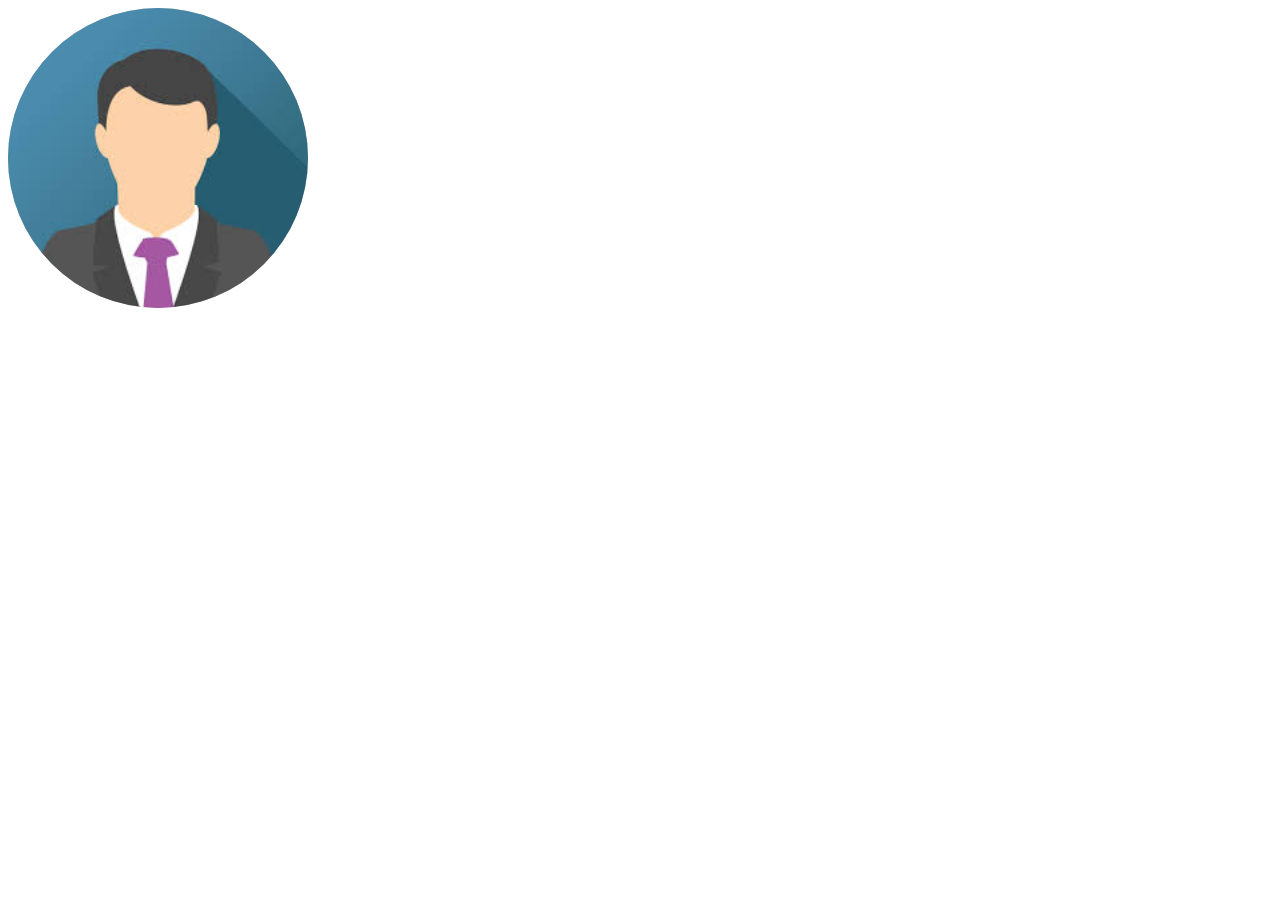
<file: index.html>
<html>
    <head>
        <link rel="stylesheet" href="helloWorld.css">
        <title>HELLO WORLD</title>
    </head>
    <body>
        <div class="flip-card">
            <div class="flip-card-inner">
              <div class="flip-card-front">
                <img class=roundpic src="[data-uri]" alt="Avatar" style="width:300px;height:300px;">
              </div>
              <div class="flip-card-back">
                <p>This is just a small page</p>
              </div>
            </div>
        </div>
    </body>
</html>
</file>
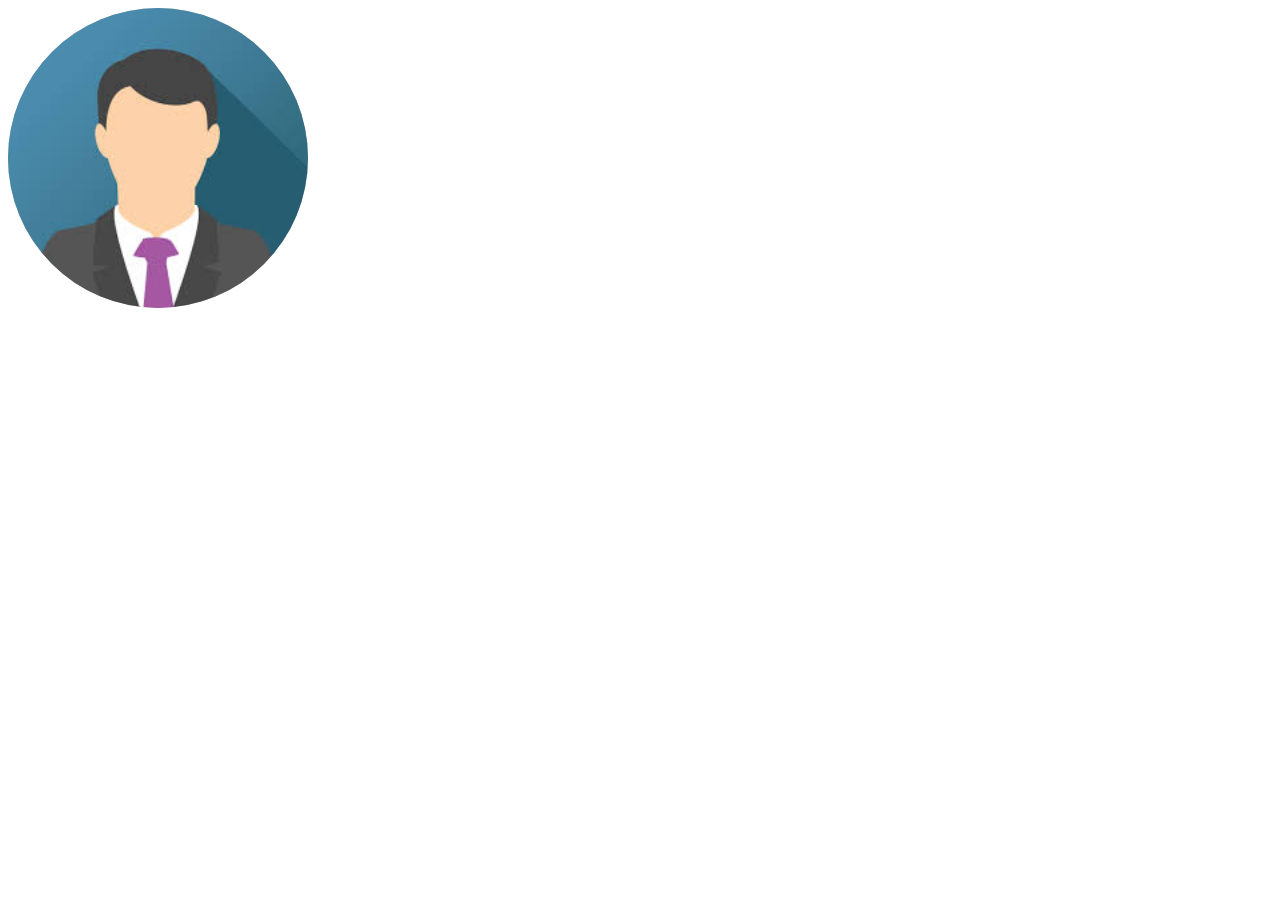
<file: helloWorld.html>
<html>
    <head>
        <link rel="stylesheet" href="helloWorld.css">
        <title>HELLO WORLD</title>
    </head>
    <body>
        <div class="flip-card">
            <div class="flip-card-inner">
              <div class="flip-card-front">
                <img class=roundpic src="[data-uri]" alt="Avatar" style="width:300px;height:300px;">
              </div>
              <div class="flip-card-back">
                <h1>John Doe</h1>
                <p>Architect & Engineer</p>
                <p>We love that guy</p>
              </div>
            </div>
        </div>
    </body>
</html>
</file>
<file: helloWorld.css>
/* The flip card container - set the width and height to whatever you want. We have added the border property to demonstrate that the flip itself goes out of the box on hover (remove perspective if you don't want the 3D effect */
 .flip-card {
    background-color: transparent;
    width: 300px;
    height: 300px;
    perspective: 1000px; /* Remove this if you don't want the 3D effect */
  }
  
  /* This container is needed to position the front and back side */
  .flip-card-inner {
    position: relative;
    border-radius: 50%;
    width: 100%;
    height: 100%;
    text-align: center;
    transition: transform 0.8s;
    transform-style: preserve-3d;
  }
  
  /* Do an horizontal flip when you move the mouse over the flip box container */
  .flip-card:hover .flip-card-inner {
    transform: rotateX(-180deg);
  }
  
.roundpic {
    border-radius: 50%;
}

  /* Position the front and back side */
  .flip-card-front, .flip-card-back {
    position: absolute;
    width: 100%;
    height: 100%;
    backface-visibility: hidden;
  }
  
  /* Style the front side (fallback if image is missing) */
  .flip-card-front {
    border-radius: 50%;
    background-color: #bbb;
    color: black;
  }
  
  /* Style the back side */
  .flip-card-back {
    border-radius: 50%;
    background-color: #265d71;
    color: white;
    transform: rotateX(-180deg);
  }
</file>
